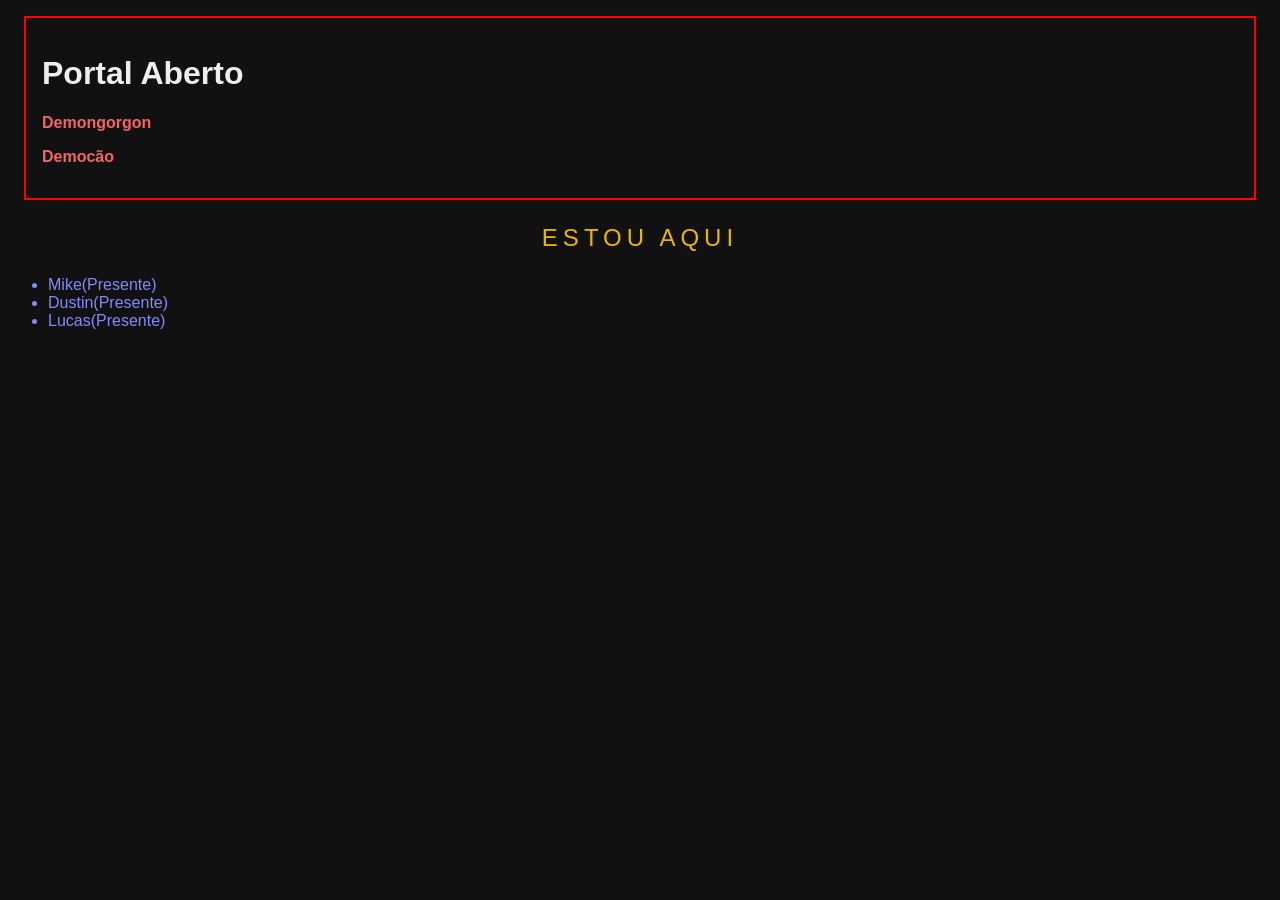
<file: Interfaces Web II/js/aula08/index.html>
<!DOCTYPE html>
<html lang="en">

<head>
    <meta charset="UTF-8">
    <meta name="viewport" content="width=device-width, initial-scale=1.0">
    <title>Halkins , Indiana</title>
    <link rel="stylesheet" href="style.css">
</head>

<body>
    <div id="laboratorio-halkins">
        <h1 id="titulo">Experimentos secretos</h1>
        <p class="monstro">Demongorgon</p>
        <p class="monstro">Democão</p>
    </div>
    <p id="mensagem-joyce">Cade meu filho ?</p>

    <ul id="clube-av">
        <li class="membro">Mike</li>
        <li class="membro">Dustin</li>
        <li class="membro">Lucas</li>
    </ul>

    <script src="aula08_halkins.js"></script>
</body>

</html>
</file>
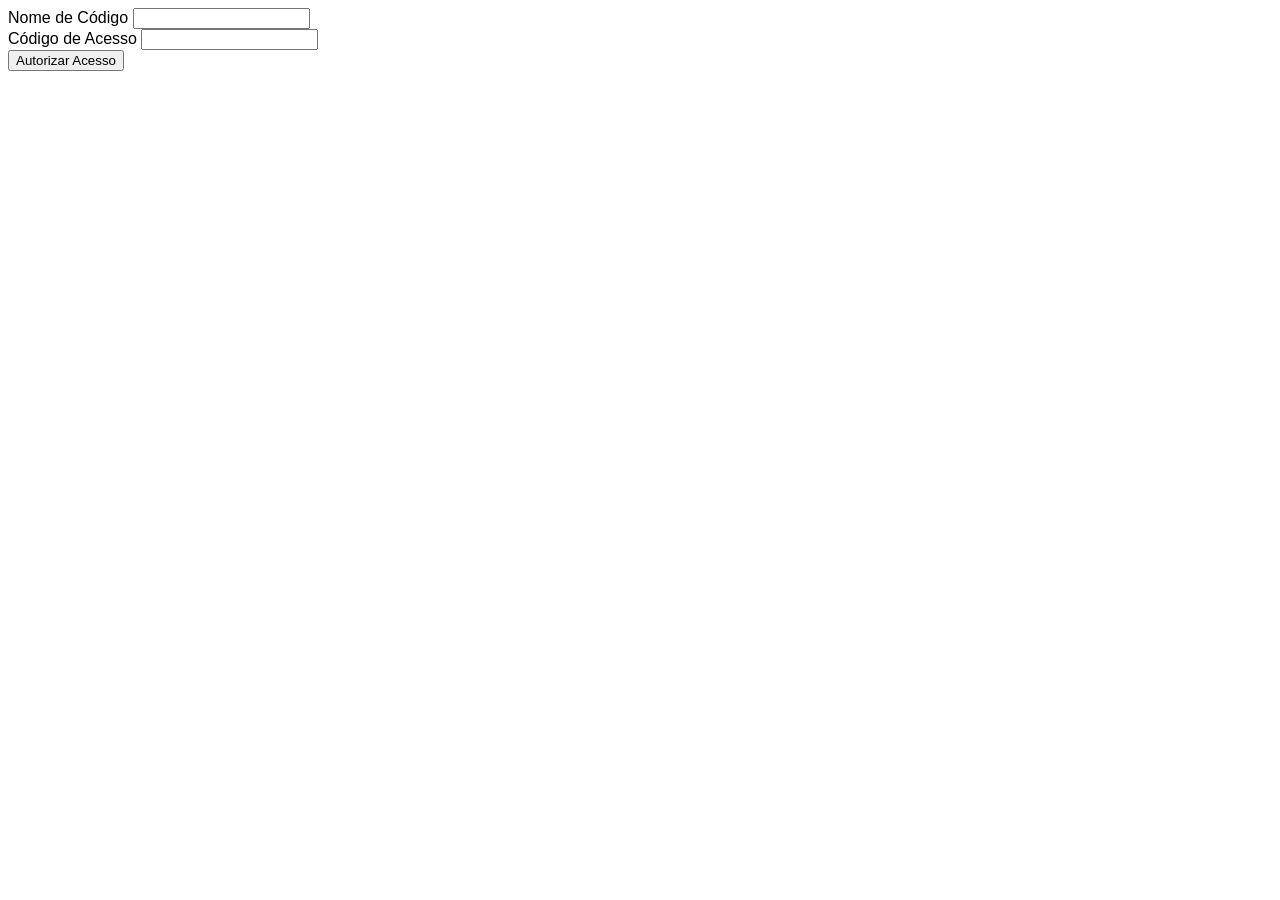
<file: Interfaces Web II/js/aula11/index.html>
<!DOCTYPE html>
<html lang="en">
<head>
    <meta charset="UTF-8">
    <meta name="viewport" content="width=device-width, initial-scale=1.0">
    <title>Document</title>
    <link rel="stylesheet" href="style.css">
</head>
<body>
    <form action="" id="form-recruta">                                                                  
        <div>
            <label>Nome de Código</label>
            <input type="text" id="input-nome">
            <p id="erro-nome" class="hidden error-text">Nome vazio</p>
        </div>
 
        <div>
            <label>Código de Acesso</label>
            <input type="password" id="input-codigo">
            <p id="erro-codigo" class="hidden error-text">Mín. 6 caracteres</p>
        </div>
 
        <button type="submit">Autorizar Acesso</button>
 
        <div id="msg-sucesso" class="hidden success-box">
            Acesso Concedido, Agente!
        </div>
    </form>
    <script src="script.js"></script>
</body>
</html>
</file>
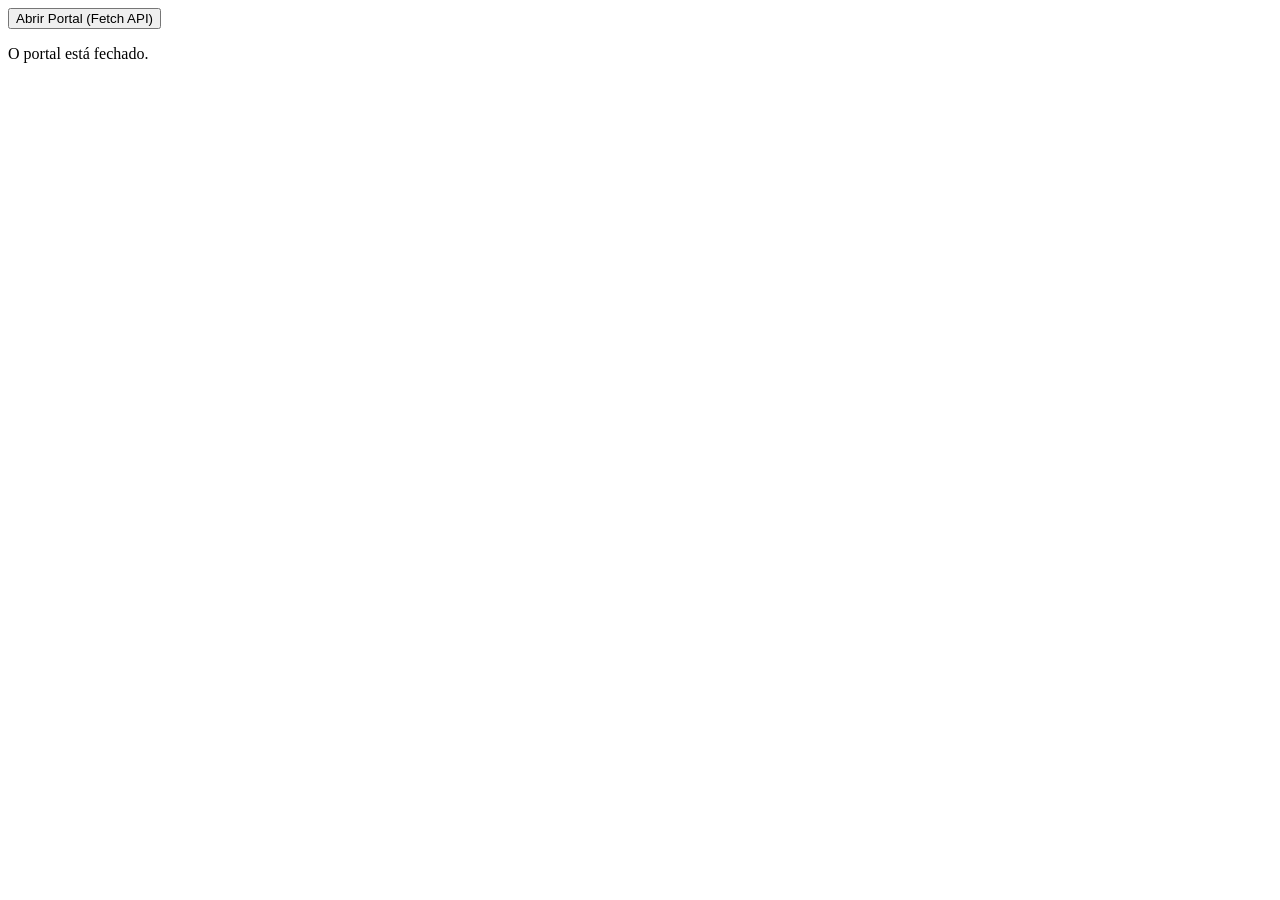
<file: Interfaces Web II/js/aula12/index.html>
<!DOCTYPE html>
<html lang="en">

<head>
    <meta charset="UTF-8">
    <meta name="viewport" content="width=device-width, initial-scale=1.0">
    <link rel="stylesheet" href="style.css">
    <title>Document</title>
</head>

<body>
    <button id="btn-portal">Abrir Portal (Fetch API)</button>

    <div id="loader" class="hidden">
        <div class="portal-loader"></div>
        <p>Sintonizando dimensão...</p>
    </div>

    <div id="resultado-api">
        <p>O portal está fechado.</p>
    </div>
    <script src="script.js"></script>
</body>

</html>
</file>
<file: Interfaces Web II/js/aula08/style.css>
body {
    background-color: #111;
    color: #eee;
    font-family: sans-serif;
}

#laboratorio-halkins {
    border: 2px solid #f00;
    padding: 1rem;
    margin: 1rem;
}

.monstro {
   color: #f56565;
   font-weight: bold; 
}

#mensagem-joyce {
    font-size: 1.5rem;
    text-align: center;
    letter-spacing: 5px;
    text-transform: uppercase;
    
}
</file>
<file: Interfaces Web II/js/aula11/style.css>
body {
    font-family: 'inter', sans-serif;
}
 
code,
pre {
    font-family: 'Fira Code', monospace;
}
 
.gradient-bg {
    background: linear-gradient(135deg, #020617 0%, #1e293b 50%, #0f172a 100%);
    border-bottom: 4px solid #38bdf8;
}
 
.hidden {
    display: none !important;
}
 
.error-text {
    color: #f87171;
    font-size: 0.75rem;
    margin-top: 0.25rem;
}
 
.success-box {
    background-color: rgba(6, 78, 59, 0.5);
    border: 1px solid #10b981;
    color: #34d399;
    padding: 0.75rem;
    border-radius: 0.25rem;
    text-align: center;
    font-weight: bold;
    margin-top: 1rem;
}
 
.input-error {
    border-color: #ef4444 !important;
    background-color: #fef2f2 !important;
    animation: shake 0.4s 1 linear;
}

@keyframes shake {
    0%, 100% {transform: translateX(0);}
    20%, 60% {transform: translateX(-5px);}
    40%, 80% {transform: translateX(5px);}
}
</file>
<file: Interfaces Web II/js/aula12/style.css>
.hidden {
    display: none !important;
}

.portal-loader {
    width: 50px;
    height: 50px;
    border: 5px solid #064e3b;
    border-top: 5px solid #84cc16;
    border-radius: 50%;
    animation: spin 1s linear infinite;
    margin: 0 auto;
}

@keyframes spin {
    0% {
        transform: rotate(0deg);
    }

    100% {
        transform: rotate(360deg);
    }
}


.char-card {
    background-color: #1e293b;
    border: 2px solid #84cc16;
    border-radius: 0.75rem;
    overflow: hidden;
    color: white;
    text-align: center;
    max-width: 300px;
    margin: 0 auto;
}

.char-card img {
    width: 100%;
    border-bottom: 2px solid #84cc16;
}

.char-info {
    padding: 1rem;
}
</file>
